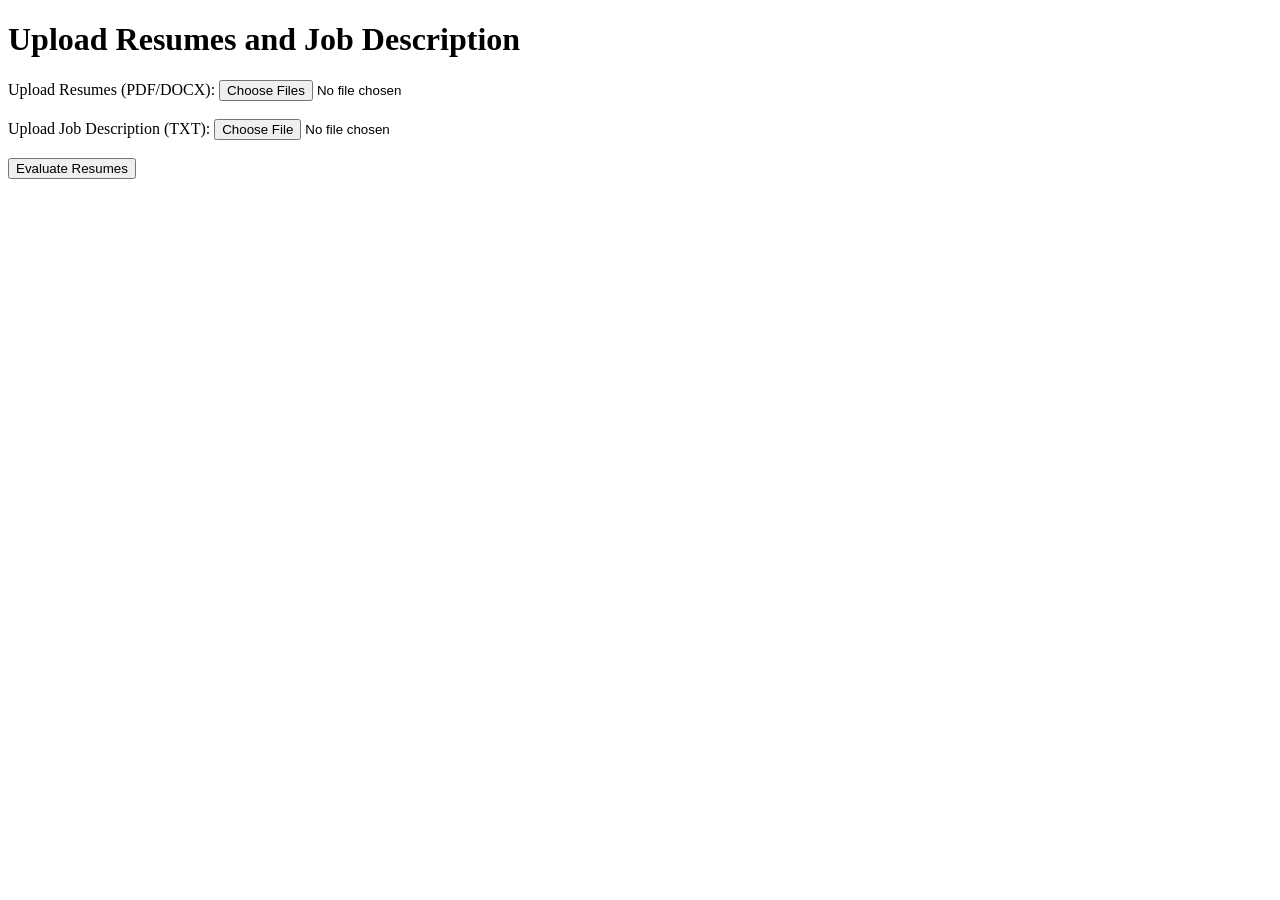
<file: templates/landing.html>
<!DOCTYPE html>
<html>
<head>
    <title>Recruiter Dashboard</title>
</head>
<body>
    <h1>Upload Resumes and Job Description</h1>
    <form action="/upload" method="post" enctype="multipart/form-data">
        <label for="resumes">Upload Resumes (PDF/DOCX):</label>
        <input type="file" name="resumes" multiple required>
        <br><br>
        <label for="job_description">Upload Job Description (TXT):</label>
        <input type="file" name="job_description" required>
        <br><br>
        <button type="submit">Evaluate Resumes</button>
    </form>
</body>
</html>
</file>
